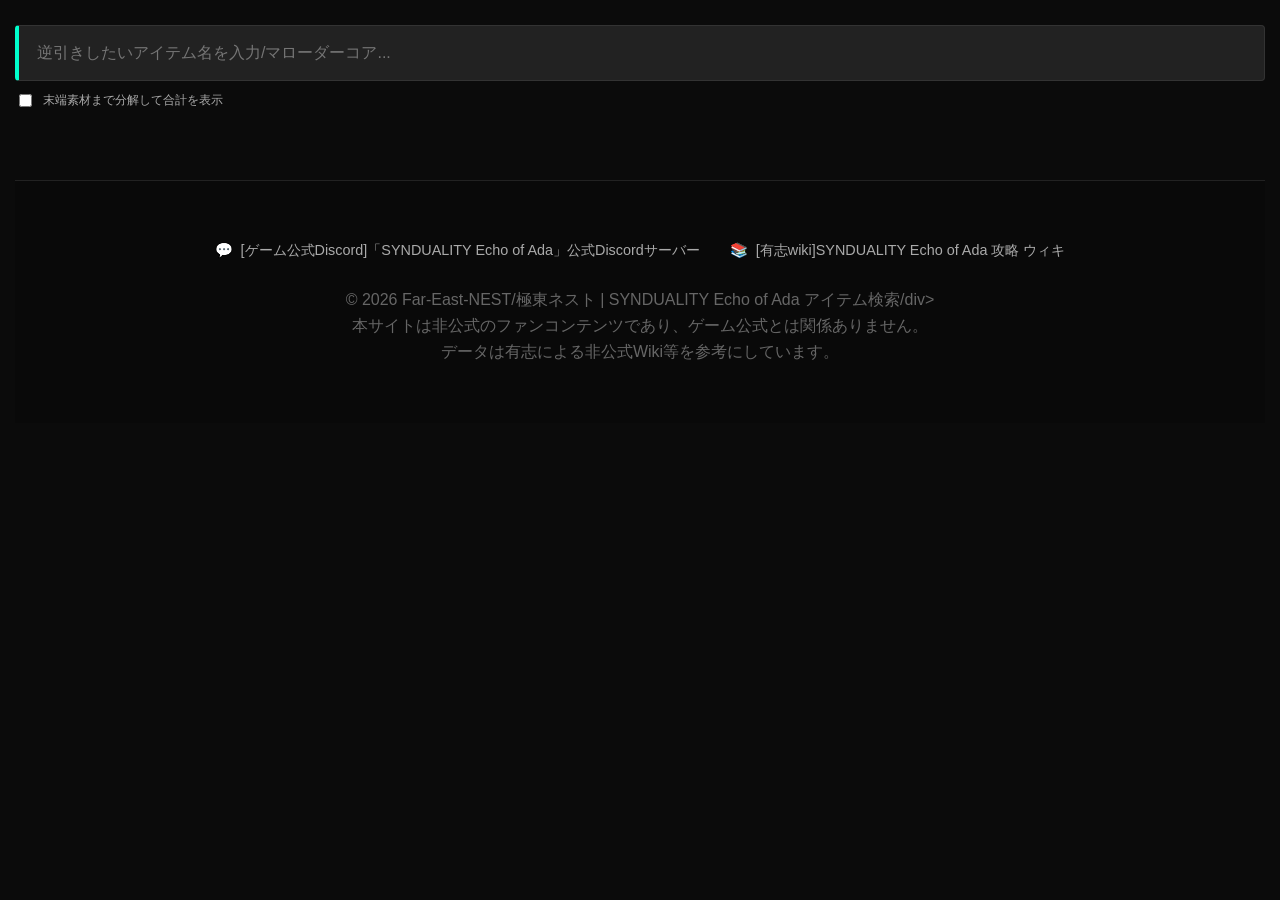
<file: index.html>
<!DOCTYPE html>
<html lang="ja">

<head>
    <meta charset="UTF-8">
    <meta name="viewport" content="width=device-width, initial-scale=1.0">

    <title>【SYNDUALITY】素材逆引き＆クラフト分解計算ツール｜Far-East-NEST</title>

    <meta name="description" content="SYNDUALITY Echo of Ada用クラフト支援ツール。素材の用途を即座に逆引き検索。中間素材をすべて飛ばして『最終的に拾うべき生素材の合計数』を算出する再帰計算モードを搭載。">

    <meta name="robots" content="index, follow">
    <link rel="canonical" href="https://k-p5w.github.io/Far-East-NEST/">

    <meta property="og:title" content="Far-East-NEST｜SYNDUALITY クラフト支援モジュール">
    <meta property="og:description" content="素材の逆引き＆末端素材の自動集計に対応。工廠でのクラフトを効率化するドリフター専用のWeb端末。">
    <meta property="og:type" content="website">
    <meta property="og:url" content="https://k-p5w.github.io/Far-East-NEST/">
    <meta property="og:image" content="">

    <meta name="twitter:card" content="summary">
    <meta name="twitter:title" content="Far-East-NEST｜SYNDUALITY クラフト支援モジュール">
    <meta name="twitter:description" content="素材の逆引き＆末端素材の自動集計に対応。工廠でのクラフトを効率化するドリフター専用のWeb端末。">

    <link rel="icon" href="favicon.ico">

    <link rel="stylesheet" href="style.css">

    <script async src="https://www.googletagmanager.com/gtag/js?id=G-V6BSN44CQV"></script>
    <script>
        window.dataLayer = window.dataLayer || [];
        function gtag() { dataLayer.push(arguments); }
        gtag('js', new Date());
        gtag('config', 'G-V6BSN44CQV');
    </script>
</head>

<body>

    <div class="search-container">
        <input type="text" id="search" class="search-box" placeholder="逆引きしたいアイテム名を入力/マローダーコア..." onkeyup="filter()">
        <div style="margin-top: 10px; font-size: 12px; color: #aaa; display: flex; align-items: center; gap: 8px;">
            <input type="checkbox" id="deep-scan" style="cursor: pointer;">
            <label for="deep-scan" style="cursor: pointer;">末端素材まで分解して合計を表示</label>
        </div>
    </div>

    <div id="container"></div>

    <script src="script.js"></script>

    <footer class="stylish-footer">
        <div class="footer-links">
            <a href="https://discord.gg/XwSJ9akKdJ" target="_blank" rel="noopener noreferrer" class="link-item">
                <span class="icon">💬</span>
                <span class="label">[ゲーム公式Discord]「SYNDUALITY Echo of Ada」公式Discordサーバー</span>
            </a>
            <a href="https://w.atwiki.jp/15765171417/" target="_blank" rel="noopener noreferrer" class="link-item">
                <span class="icon">📚</span>
                <span class="label">[有志wiki]SYNDUALITY Echo of Ada 攻略 ウィキ</span>
            </a>
        </div>
        <div>© 2026 Far-East-NEST/極東ネスト | SYNDUALITY Echo of Ada アイテム検索/div>
            <div style="margin-top:5px;">
                本サイトは非公式のファンコンテンツであり、ゲーム公式とは関係ありません。
            </div>
            <div style="margin-top:5px;">
                データは有志による非公式Wiki等を参考にしています。
            </div>
    </footer>
</body>

</html>
</file>
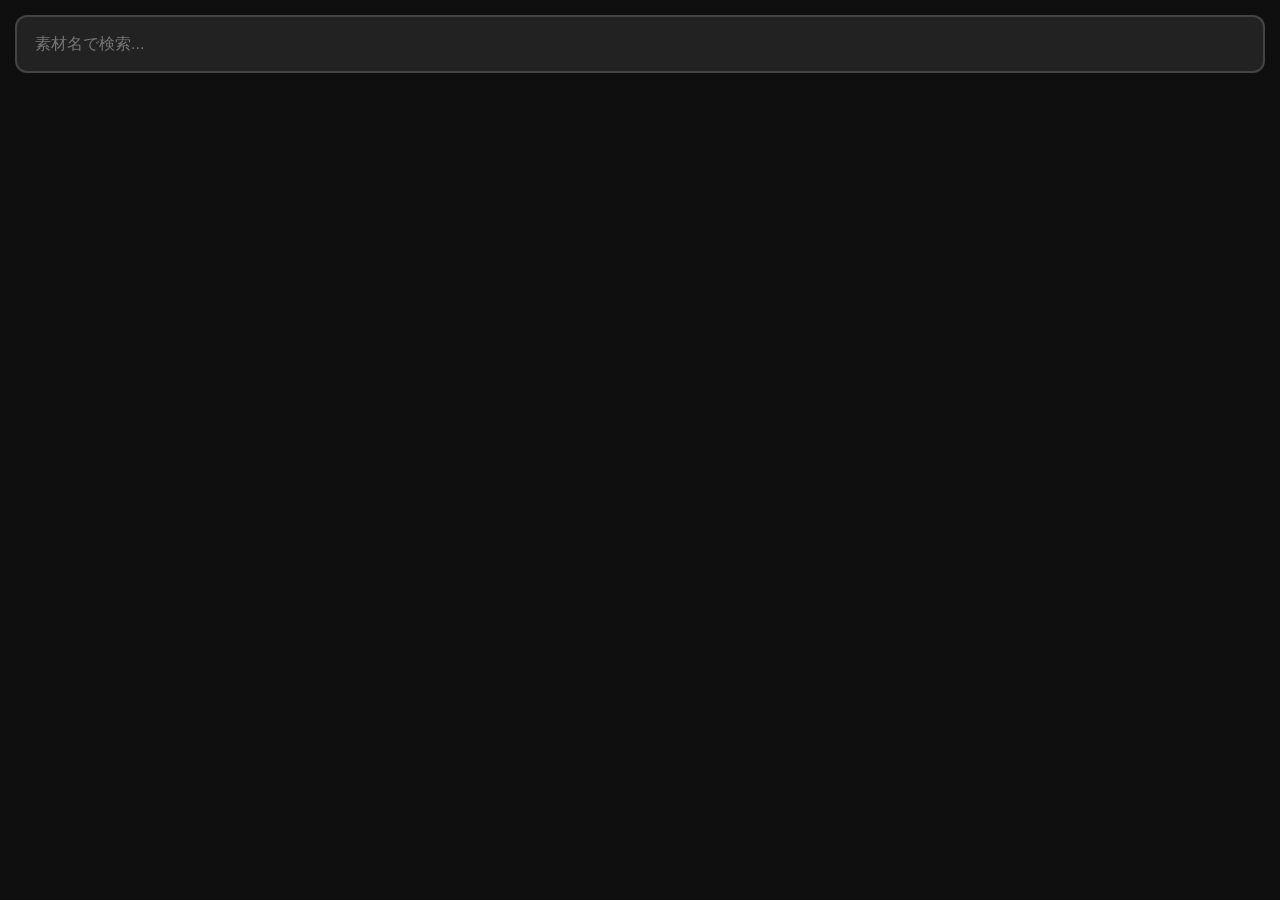
<file: find.html>
<!DOCTYPE html>
<html lang="ja">
<head>
    <meta charset="UTF-8">
    <meta name="viewport" content="width=device-width, initial-scale=1.0">
    <title>SYNDUALITY 素材逆引き事典 (CSV連動版)</title>
    <style>
        :root { --legendary: #ffcc00; --epic: #a335ee; --rare: #0070dd; --bg: #0f0f0f; --card-bg: #1e1e1e; }
        body { font-family: sans-serif; background: var(--bg); color: #ddd; padding: 15px; margin: 0; }
        .search-box { width: 100%; padding: 18px; font-size: 16px; border-radius: 12px; border: 2px solid #444; margin-bottom: 20px; box-sizing: border-box; background: #222; color: #fff; position: sticky; top: 10px; z-index: 100; }
        .card { background: var(--card-bg); border-radius: 8px; margin-bottom: 12px; display: none; border: 1px solid #333; }
        .card.show { display: block; }
        .card-header { background: #2a2a2a; padding: 12px 15px; border-bottom: 1px solid #333; }
        .material-name { color: #fff; font-weight: bold; font-size: 18px; }
        .usage-list { padding: 10px 15px; }
        .usage-item { display: flex; align-items: center; padding: 8px 0; border-bottom: 1px solid #2a2a2a; }
        .rarity-tag { font-size: 10px; padding: 2px 6px; border-radius: 4px; font-weight: bold; margin-right: 10px; border: 1px solid transparent; min-width: 75px; text-align: center; }
        .legendary { color: var(--legendary); border-color: var(--legendary); }
        .epic { color: var(--epic); border-color: var(--epic); }
        .rare { color: var(--rare); border-color: var(--rare); }
        .part-info { flex-grow: 1; }
        .target-name { font-size: 14px; font-weight: bold; color: #eee; }
        .machine-name { font-size: 11px; color: #888; }
        .qty-val { font-size: 18px; font-weight: bold; color: #fff; }
    </style>
</head>
<body>

<input type="text" id="search" class="search-box" placeholder="素材名で検索..." onkeyup="filter()">
<div id="container">読み込み中...</div>

<script>
let masterData = [];

// CSVを読み込む関数
async function loadCSV() {
    try {
        const response = await fetch('./craft_data.csv');
        const text = await response.text();
        const rows = text.split('\n').slice(1); // ヘッダーを飛ばす

        const container = document.getElementById('container');
        container.innerHTML = "";
        
        // 素材ごとにデータをまとめる
        const grouped = {};
        rows.forEach(row => {
            if (!row) return;
            const [material, target, machine, rarity, qty] = row.split(',');
            if (!grouped[material]) grouped[material] = [];
            grouped[material].push({ target, machine, rarity, qty });
        });

        // HTML要素を生成
        for (const [name, items] of Object.entries(grouped)) {
            const card = document.createElement('div');
            card.className = 'card';
            card.setAttribute('data-name', name);
            
            let itemsHtml = items.map(item => `
                <div class="usage-item">
                    <span class="rarity-tag ${item.rarity}">${item.rarity.toUpperCase()}</span>
                    <div class="part-info">
                        <div class="target-name">${item.target}</div>
                        <div class="machine-name">${item.machine}</div>
                    </div>
                    <div class="qty-area"><span class="qty-val">${item.qty}</span></div>
                </div>
            `).join('');

            card.innerHTML = `
                <div class="card-header"><span class="material-name">${name}</span></div>
                <div class="usage-list">${itemsHtml}</div>
            `;
            container.appendChild(card);
        }
    } catch (e) {
        document.getElementById('container').innerText = "CSVの読み込みに失敗しました。";
    }
}

function filter() {
    const input = document.getElementById('search').value.toLowerCase();
    document.querySelectorAll('.card').forEach(card => {
        const name = card.getAttribute('data-name').toLowerCase();
        card.classList.toggle('show', input !== "" && name.includes(input));
    });
}

loadCSV();
</script>
</body>
</html>
</file>
<file: style.css>
:root {
    --legendary: #ffcc00;
    --epic: #a335ee;
    --rare: #0070dd;
    --uncommon: #1eff00;
    --common: #ffffff;
    --bg: #0b0b0b;
    --card-bg: #1a1a1a;
    --accent: #00ffcc;
}

body {
    font-family: 'Helvetica Neue', Arial, 'Hiragino Kaku Gothic ProN', sans-serif;
    background: var(--bg);
    color: #ddd;
    padding: 15px;
    margin: 0;
}

/* 検索エリア */
.search-container {
    position: sticky;
    top: 0;
    background: var(--bg);
    padding: 10px 0 20px;
    z-index: 1000;
}

.search-box {
    width: 100%;
    padding: 18px;
    font-size: 16px;
    border-radius: 4px;
    border: 1px solid #333;
    box-sizing: border-box;
    background: #222;
    color: #fff;
    border-left: 4px solid var(--accent);
    outline: none;
}

/* カードデザイン */
.card {
    background: var(--card-bg);
    border-radius: 4px;
    margin-bottom: 25px;
    display: none;
    overflow: hidden;
    border: 1px solid #333;
    box-shadow: 0 4px 20px rgba(0, 0, 0, 0.5);
}

.card.show {
    display: block;
}

.card-header {
    padding: 20px;
    border-bottom: 1px solid #2a2a2a;
    cursor: pointer;
    transition: background 0.2s;
}

.card-header:hover {
    background: #252525;
}

/* レア度ラベル（背景塗りつぶし） */
.rarity-label {
    display: inline-block;
    padding: 2px 10px;
    font-size: 11px;
    font-weight: 900;
    border-radius: 2px;
    margin-bottom: 10px;
    text-transform: uppercase;
    letter-spacing: 1px;
}

.bg-legendary {
    background: var(--legendary);
    color: #000;
}

.bg-epic {
    background: var(--epic);
    color: #fff;
}

.bg-rare {
    background: var(--rare);
    color: #fff;
}

.bg-uncommon {
    background: var(--uncommon);
    color: #000;
}

.bg-common {
    background: #555;
    color: #fff;
}

.header-material-name {
    font-size: 26px;
    font-weight: 800;
    color: #fff;
    margin-bottom: 12px;
    line-height: 1.2;
}

.header-info {
    font-size: 12px;
    color: #888;
    display: flex;
    flex-wrap: wrap;
    gap: 10px;
    align-items: center;
}

.price-tag {
    font-size: 11px;
    padding: 2px 8px;
    border-radius: 2px;
    background: #000;
    font-family: monospace;
    border: 1px solid #444;
}

.buy-price {
    color: var(--accent);
}

.sell-price {
    color: #ffcc00;
}

.header-location {
    font-size: 13px;
    color: #aaa;
    margin-top: 10px;
}

.header-location b {
    color: #fff;
   font-size: 1.2em;
}

.header-note {
    font-size: 12px;
    color: #777;
    background: #111;
    padding: 10px;
    border-radius: 4px;
    margin-top: 15px;
    border-left: 2px solid #333;
}

/* リスト部分 */
.usage-list {
    padding: 0 20px 20px;
    background: #151515;
}

.usage-title {
    font-size: 10px;
    color: #555;
    padding: 15px 0 10px;
    border-bottom: 1px solid #222;
    text-transform: uppercase;
    letter-spacing: 1px;
}

.usage-item {
    display: flex;
    align-items: center;
    padding: 15px 0;
    border-bottom: 1px solid #222;
    gap: 15px;
}

.rarity-tag {
    font-size: 10px;
    padding: 3px 0;
    font-weight: bold;
    border: 1px solid;
    width: 80px;
    text-align: center;
    flex-shrink: 0;
}

.rarity-tag.legendary {
    color: var(--legendary);
    border-color: var(--legendary);
}

.rarity-tag.epic {
    color: var(--epic);
    border-color: var(--epic);
}

.rarity-tag.rare {
    color: var(--rare);
    border-color: var(--rare);
}

.rarity-tag.uncommon {
    color: var(--uncommon);
    border-color: var(--uncommon);
}

.rarity-tag.common {
    color: #888;
    border-color: #444;
}

.target-name {
    font-size: 16px;
    font-weight: bold;
    color: #eee;
    cursor: pointer;
    border-bottom: 1px solid #444;
    transition: color 0.2s;
}

.target-name:hover {
    color: var(--accent);
}

.qty-area {
    margin-left: auto;
    text-align: right;
}

.qty-val {
    font-size: 24px;
    font-weight: 800;
    color: #fff;
    font-family: 'Arial Black', sans-serif;
}

.recursive-area {
    background: #0a0a0a;
    margin-top: 15px;
    padding: 15px;
    border-radius: 4px;
    display: none;
    border: 1px solid #222;
}

.recursive-area.active {
    display: block;
}


.recursive-item {
    display: flex;
    justify-content: space-between;
    padding: 8px 10px;
    /* 左右に少し余裕を持たせる */
    border-bottom: 1px solid #1a1a1a;
    font-size: 14px;

    /* --- ここから追加 --- */
    cursor: pointer;
    /* マウスを乗せたら指マークにする */
    transition: background 0.2s;
    /* 変化をなめらかに */
    border-radius: 4px;
    /* 角を少し丸める */
}

.recursive-item:hover {
    background: rgba(0, 255, 204, 0.15);
    /* アクセントカラーで薄く光らせる */
    color: #fff;
    /* 文字をパキッと白くする */
}

.recursive-item span:first-child {
    border-bottom: 1px dashed #555;
    /* 下線を破線にして「リンク感」を出す */
}



/* 分解表示ボタンのスタイル */
.expand-button {
    font-size: 11px;
    color: #00ffcc;
    /* アクセントカラー（エメラルド） */
    cursor: pointer;
    margin-top: 6px;
    display: inline-block;
    border: 1px solid #00ffcc;
    padding: 2px 8px;
    border-radius: 4px;
    transition: 0.2s;
    background: rgba(0, 255, 204, 0.1);
}

.expand-button:hover {
    background: rgba(0, 255, 204, 0.3);
    color: #fff;
}

/* 検索対象（完成品名）のスタイル */
.target-name {
    font-weight: bold;
    color: #fff;
    cursor: pointer;
    text-decoration: underline;
    text-decoration-color: #555;
    transition: 0.2s;
}

.target-name:hover {
    color: #00ffcc;
    text-decoration-color: #00ffcc;
}


.stylish-footer {
    text-align: center;
    padding: 60px 20px;
    border-top: 1px solid rgba(255, 255, 255, 0.1);
    background: rgba(0, 0, 0, 0.2);
    color: #666;
    margin-top: 50px;
}

.footer-links {
    display: flex;
    justify-content: center;
    gap: 30px;
    margin-bottom: 30px;
}

.link-item {
    display: flex;
    align-items: center;
    gap: 8px;
    color: #aaa;
    text-decoration: none;
    font-size: 0.9rem;
    transition: color 0.3s ease;
}

.link-item:hover {
    color: #00bcd4; /* シアン系のアクセントカラー */
}

.footer-note {
    font-size: 0.8rem;
    color: #666;
    margin-bottom: 5px;
}

.footer-disclaimer {
    font-size: 0.75rem;
    color: #444;
}
</file>
